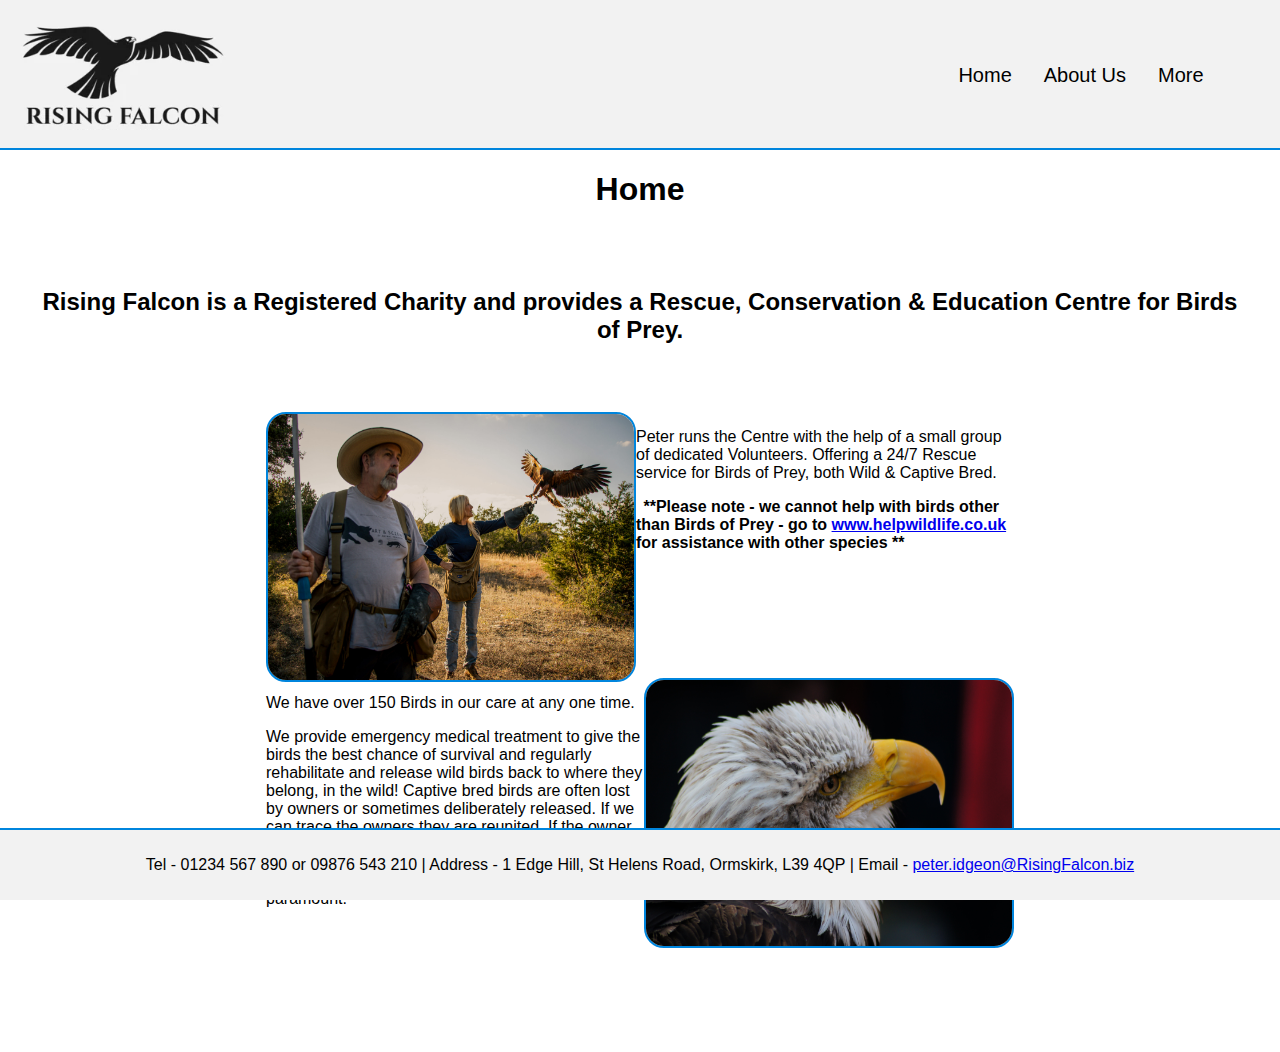
<file: index.html>
<!DOCTYPE html>
<html lang="en">
<head>
    <meta charset="UTF-8">
    <meta http-equiv="X-UA-Compatible" content="IE=edge">
    <meta name="viewport" content="width=device-width, initial-scale=1.0">
    <link rel="stylesheet" href="styles.css">
    <script src="script.js"></script>
    <title>Home Page</title>  
</head>

<body>
<header>
    <div class="header-left">
    <a href="index.html"><img src="images/logo.PNG"  class="logo" alt="Rising Falcon Logo"></a>
</div>
    <div class="header-right">
        <div class="navbar">
            <a href="index.html">Home</a>
            <a href="about_us.html">About Us</a>
            <div class="dropdown">
              <button class="dropbtn">More
                <i class="fa fa-caret-down"></i>
              </button>
              <div class="dropdown-content">
                <a href="our_team.html">Our Team</a>
                <a href="contact.html">Contact Us</a>
                <a href="support.html">Support</a>
              </div>
            </div>
        </div>
    </div>
</header>

<h1>Home</h1>

<section class="s1">
    <h2>Rising Falcon is a Registered Charity and provides a Rescue, Conservation & Education Centre for Birds of Prey.</h2>
</section>

<section class="s2">
    <img src="images/Peter.jpg" alt="Peter" class="peter">
    <p>Peter runs the Centre with the help of a small group of dedicated Volunteers. Offering a 24/7 Rescue service for Birds of Prey, both Wild & Captive Bred.</p>
    <p2>**Please note - we cannot help with birds other than Birds of Prey - go to <a href="www.helpwildlife.co.uk">www.helpwildlife.co.uk</a> for assistance with other species **</p2>
</section>

<section class="s3">
    <img src="images/Patriot.jpg" alt="Patriot Hawk" class="hawk">
    <p>We have over 150 Birds in our care at any one time.</p> 
        <p>We provide emergency medical treatment to give the birds the best chance of survival and regularly rehabilitate and release wild birds back to where they belong, in the wild!
        Captive bred birds are often lost by owners or sometimes deliberately released.  If we can trace the owners they are reunited.  If the owner cannot be found or no longer wants the bird we will try to house the bird with us or make suitable alternative arrangements.  The birds welfare is paramount.
    </p>
</section>
<footer>
    <p>Tel - 01234 567 890 or 09876 543 210 | Address - 1 Edge Hill, St Helens Road, Ormskirk, L39 4QP | Email - <a href="mailto:peter.idgeon@RisingFalcon.biz">peter.idgeon@RisingFalcon.biz</a></p>
</footer>
</body>
</html>
</file>
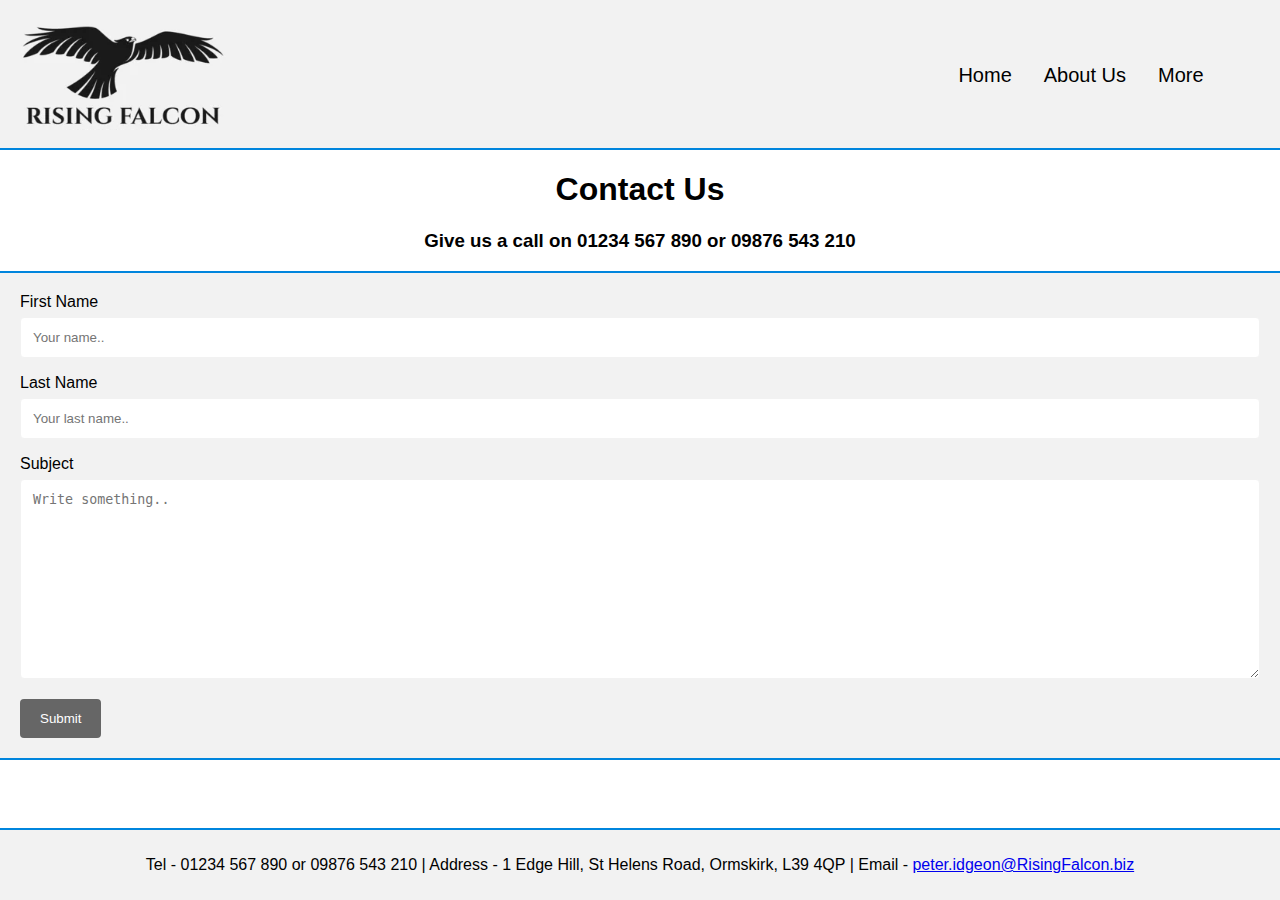
<file: contact.html>
<!DOCTYPE html>
<html lang="en">
<head>
    <meta charset="UTF-8">
    <meta http-equiv="X-UA-Compatible" content="IE=edge">
    <meta name="viewport" content="width=device-width, initial-scale=1.0">
    <link rel="stylesheet" href="styles.css">
    <script src="script.js"></script>
    <title>Contact Us</title>  
</head>

<body>
<header>
    <div class="header-left">
    <a href="index.html"><img src="images/logo.PNG"  class="logo" alt="Rising Falcon Logo"></a>
</div>
    <div class="header-right">
        <div class="navbar">
            <a href="index.html">Home</a>
            <a href="about_us.html">About Us</a>
            <div class="dropdown">
              <button class="dropbtn">More
                <i class="fa fa-caret-down"></i>
              </button>
              <div class="dropdown-content">
                <a href="our_team.html">Our Team</a>
                <a href="contact.html">Contact Us</a>
                <a href="support.html">Support</a>
              </div>
            </div>
        </div>
    </div>
</header>

<h1>Contact Us</h1>
<h3 class="contacth3">Give us a call on 01234 567 890 or 09876 543 210</h3>

<div class="container">
    <form action="contact.html" method="get" id="contactform">
  
      <label for="fname">First Name</label>
      <input type="text" id="fname" name="firstname" placeholder="Your name..">
  
      <label for="lname">Last Name</label>
      <input type="text" id="lname" name="lastname" placeholder="Your last name..">
  
      <label for="subject">Subject</label>
      <textarea id="subject" name="subject" placeholder="Write something.." style="height:200px"></textarea>
  
      <input type="submit" form="contactform" value="Submit" onclick="myFunction()">
  
    </form>
  </div>

<footer>
    <p>Tel - 01234 567 890 or 09876 543 210 | Address - 1 Edge Hill, St Helens Road, Ormskirk, L39 4QP | Email - <a href="mailto:peter.idgeon@RisingFalcon.biz">peter.idgeon@RisingFalcon.biz</a></p>
</footer>
</body>
</html>
</file>
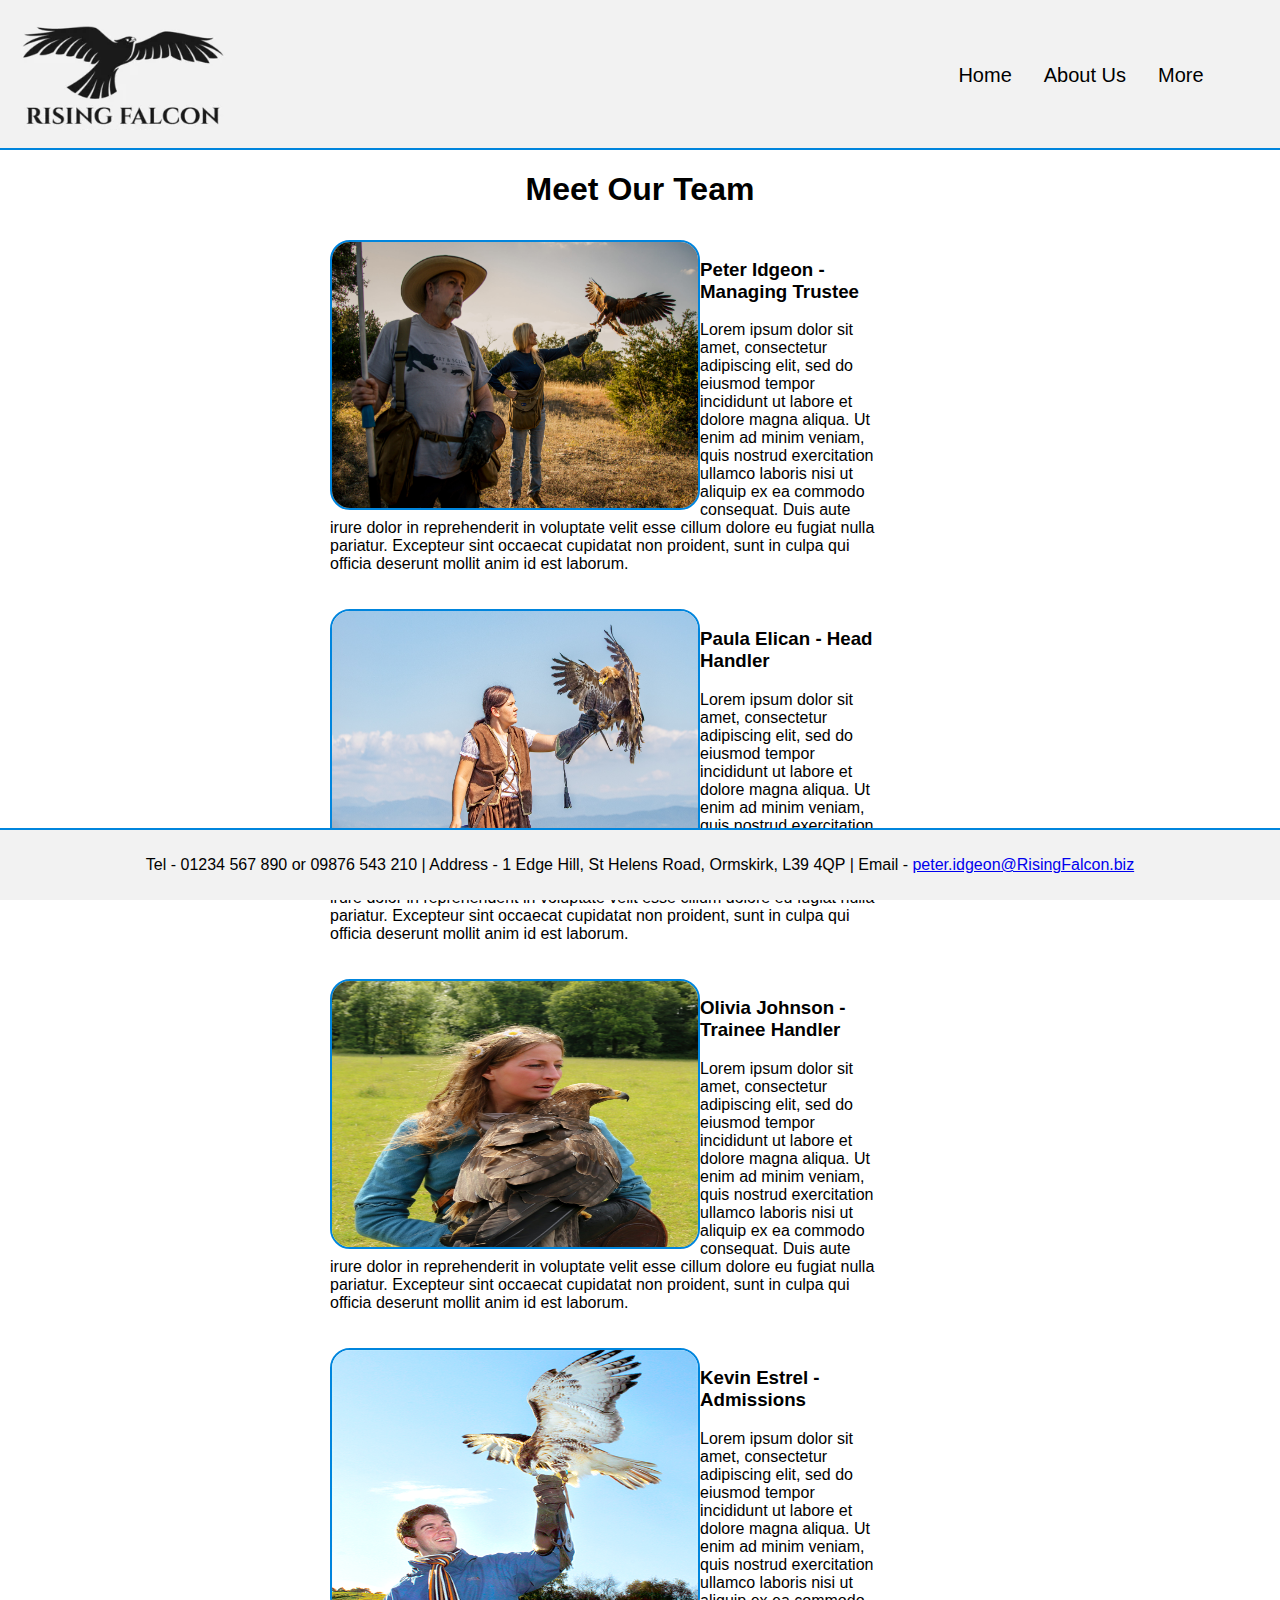
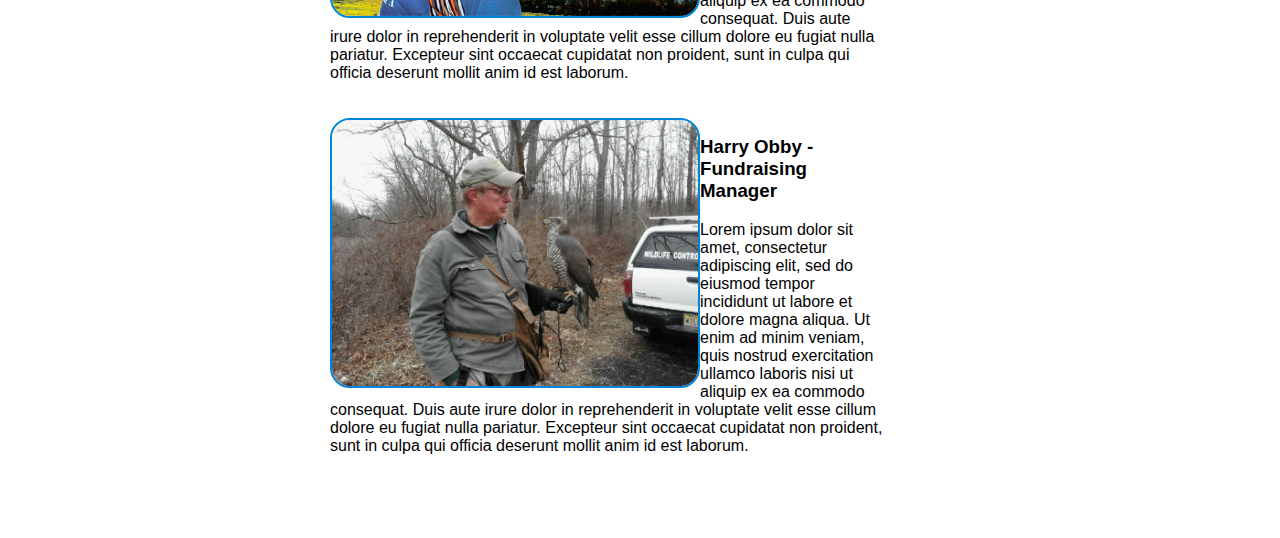
<file: our_team.html>
<!DOCTYPE html>
<html lang="en">
<head>
    <meta charset="UTF-8">
    <meta http-equiv="X-UA-Compatible" content="IE=edge">
    <meta name="viewport" content="width=device-width, initial-scale=1.0">
    <link rel="stylesheet" href="styles.css">
    <script src="script.js"></script>
    <title>Our Team</title>  
</head>

<body>
<header>
    <div class="header-left">
    <a href="index.html"><img src="images/logo.PNG"  class="logo" alt="Rising Falcon Logo"></a>
</div>
    <div class="header-right">
        <div class="navbar">
            <a href="index.html">Home</a>
            <a href="about_us.html">About Us</a>
            <div class="dropdown">
              <button class="dropbtn">More
                <i class="fa fa-caret-down"></i>
              </button>
              <div class="dropdown-content">
                <a href="our_team.html">Our Team</a>
                <a href="contact.html">Contact Us</a>
                <a href="support.html">Support</a>
              </div>
            </div>
        </div>
    </div>
</header>

<h1>Meet Our Team</h1>
<article>
<section class="peter_team">
    <img src="images/Peter.jpg" alt="Peter" class="peter_profile">
    <h3>Peter Idgeon - Managing Trustee</h3>
    <p>Lorem ipsum dolor sit amet, consectetur adipiscing elit, sed do eiusmod tempor incididunt ut labore et dolore magna aliqua. Ut enim ad minim veniam, 
        quis nostrud exercitation ullamco laboris nisi ut aliquip ex ea commodo consequat. Duis aute irure dolor in reprehenderit in voluptate velit esse cillum dolore eu 
        fugiat nulla pariatur. Excepteur sint occaecat cupidatat non proident, sunt in culpa qui officia deserunt mollit anim id est laborum.
    </p>
</section>

<section class="paula_team">
    <img src="images/Paula.jpg" alt="Paula" class="paula_profile">
    <h3>Paula Elican - Head Handler</h3>
    <p>Lorem ipsum dolor sit amet, consectetur adipiscing elit, sed do eiusmod tempor incididunt ut labore et dolore magna aliqua. Ut enim ad minim veniam, 
        quis nostrud exercitation ullamco laboris nisi ut aliquip ex ea commodo consequat. Duis aute irure dolor in reprehenderit in voluptate velit esse cillum dolore eu 
        fugiat nulla pariatur. Excepteur sint occaecat cupidatat non proident, sunt in culpa qui officia deserunt mollit anim id est laborum.
    </p>
</section>

<section class="olivia_team">
    <img src="images/Olivia.jpg" alt="Olivia" class="olivia_profile">
    <h3>Olivia Johnson - Trainee Handler</h3>
    <p>Lorem ipsum dolor sit amet, consectetur adipiscing elit, sed do eiusmod tempor incididunt ut labore et dolore magna aliqua. Ut enim ad minim veniam, 
        quis nostrud exercitation ullamco laboris nisi ut aliquip ex ea commodo consequat. Duis aute irure dolor in reprehenderit in voluptate velit esse cillum dolore eu 
        fugiat nulla pariatur. Excepteur sint occaecat cupidatat non proident, sunt in culpa qui officia deserunt mollit anim id est laborum.
    </p>
</section>

<section class="kevin_team">
    <img src="images/Kevin.png" alt="Kevin" class="kevin_profile">
    <h3>Kevin Estrel - Admissions</h3>
    <p>Lorem ipsum dolor sit amet, consectetur adipiscing elit, sed do eiusmod tempor incididunt ut labore et dolore magna aliqua. Ut enim ad minim veniam, 
        quis nostrud exercitation ullamco laboris nisi ut aliquip ex ea commodo consequat. Duis aute irure dolor in reprehenderit in voluptate velit esse cillum dolore eu 
        fugiat nulla pariatur. Excepteur sint occaecat cupidatat non proident, sunt in culpa qui officia deserunt mollit anim id est laborum.
    </p>
</section>

<section class="harry_team">
    <img src="images/Harry.jpg" alt="Harry" class="harry_profile">
    <h3>Harry Obby - Fundraising Manager</h3>
    <p>Lorem ipsum dolor sit amet, consectetur adipiscing elit, sed do eiusmod tempor incididunt ut labore et dolore magna aliqua. Ut enim ad minim veniam, 
        quis nostrud exercitation ullamco laboris nisi ut aliquip ex ea commodo consequat. Duis aute irure dolor in reprehenderit in voluptate velit esse cillum dolore eu 
        fugiat nulla pariatur. Excepteur sint occaecat cupidatat non proident, sunt in culpa qui officia deserunt mollit anim id est laborum.
    </p>
</section>
</article>


<footer>
    <p>Tel - 01234 567 890 or 09876 543 210 | Address - 1 Edge Hill, St Helens Road, Ormskirk, L39 4QP | Email - <a href="mailto:peter.idgeon@RisingFalcon.biz">peter.idgeon@RisingFalcon.biz</a></p>
</footer>
</body>
</html>
</file>
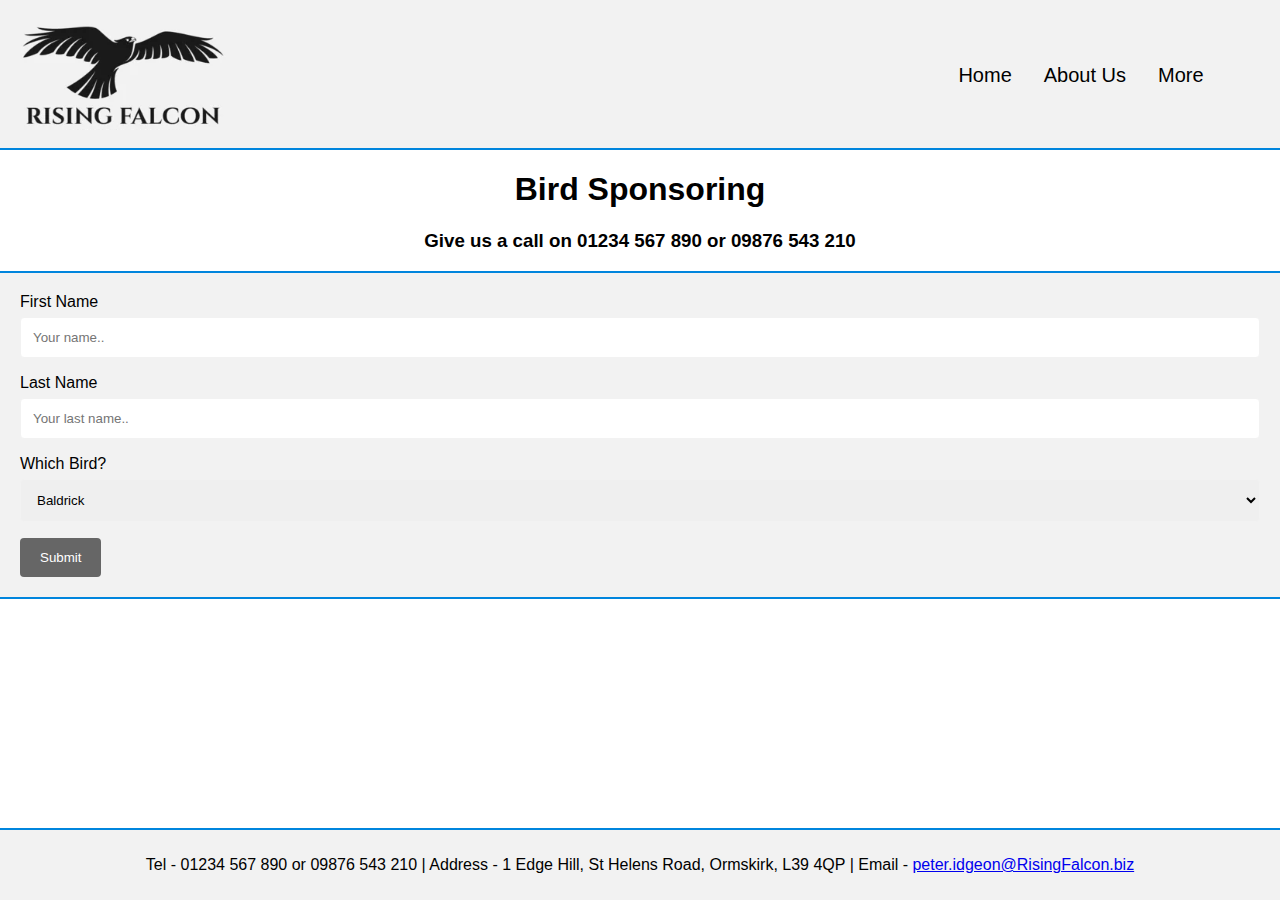
<file: sponsorform.html>
<!DOCTYPE html>
<html lang="en">
<head>
    <meta charset="UTF-8">
    <meta http-equiv="X-UA-Compatible" content="IE=edge">
    <meta name="viewport" content="width=device-width, initial-scale=1.0">
    <link rel="stylesheet" href="styles.css">
    <script src="script.js"></script>
    <title>Sponsor a Bird</title>  
</head>

<body>
<header>
    <div class="header-left">
    <a href="index.html"><img src="images/logo.PNG"  class="logo" alt="Rising Falcon Logo"></a>
</div>
    <div class="header-right">
        <div class="navbar">
            <a href="index.html">Home</a>
            <a href="about_us.html">About Us</a>
            <div class="dropdown">
              <button class="dropbtn">More
                <i class="fa fa-caret-down"></i>
              </button>
              <div class="dropdown-content">
                <a href="our_team.html">Our Team</a>
                <a href="contact.html">Contact Us</a>
                <a href="support.html">Support</a>
              </div>
            </div>
        </div>
    </div>
</header>

<h1>Bird Sponsoring</h1>
<h3 class="contacth3">Give us a call on 01234 567 890 or 09876 543 210</h3>

<div class="container">
    <form action="support.html" method="get" id="contactform">
  
      <label for="fname">First Name</label>
      <input type="text" id="fname" name="firstname" placeholder="Your name..">
  
      <label for="lname">Last Name</label>
      <input type="text" id="lname" name="lastname" placeholder="Your last name..">
  
      <label for="bird">Which Bird?</label>
      <select id="bird" name="bird">
        <option value="baldrick">Baldrick</option>
        <option value="belichick">Belichick</option>
        <option value="dufresne">Dufresne</option>
        <option value="freedom">Freedom</option>
        <option value="owl">Owl</option>
        <option value="patriot">Patriot</option>
        <option value="paul">Paul</option>
        <option value="paws">Paws</option>
        <option value="peggy">Peggy</option>
        <option value="poppy">Poppy</option>
      </select>
  
      <input type="submit" form="contactform" value="Submit" onclick="mySponsorFunction()">
  
    </form>
  </div>

<footer>
    <p>Tel - 01234 567 890 or 09876 543 210 | Address - 1 Edge Hill, St Helens Road, Ormskirk, L39 4QP | Email - <a href="mailto:peter.idgeon@RisingFalcon.biz">peter.idgeon@RisingFalcon.biz</a></p>
</footer>
</body>
</html>
</file>
<file: styles.css>
* {box-sizing: border-box;}

body {
    font-family: Arial, Helvetica, sans-serif;
    background-color: #fff;
    margin: 0;
    padding: 0;
}

.logo{
    width: 220px;
    height: 120px;
    float: left;
}

header {
    font-family: Arial, Helvetica, sans-serif;
    background-color: #f2f2f2;
    height: 150px;
    color: #fff;
    padding: 10px;
    border-bottom: 2px solid rgb(0, 133, 221);
}

.header {
  
    background-color: #f1f1f1;
    padding: 20px 10px;
  }
  
  .header a {
    float: left;
    color: black;
    text-align: center;
    padding: 12px;
    text-decoration: none;
    font-size: 18px; 
    line-height: 25px;
    border-radius: 4px;
  }
  
  .header-right {
    float: right;
    margin-top: 40px;
    font-size: 22px;
    padding-right: 4%;
  }

  .header-left {
    float: left;
  }
  
  @media screen and (max-width: 500px) {
    .header a {
      float: none;
      display: block;
      text-align: left;
    }
    
    .header-right {
      float: none;
    }
  }
/* Navbar container */
.navbar {
  overflow: hidden;
  background-color: #f2f2f2;
  font-family: Arial;
}

/* Links inside the navbar */
.navbar a {
  float: left;
  font-size: 20px;
  color: black;
  text-align: center;
  padding: 14px 16px;
  text-decoration: none;
  
}

/* The dropdown container */
.dropdown {
  float: left;
  overflow: hidden;
}

/* Dropdown button */
.dropdown .dropbtn {
  font-size: 20px;
  border: none;
  outline: none;
  color: black;
  padding: 14px 16px;
  background-color: inherit;
  font-family: inherit; /* Important for vertical align on mobile phones */
  margin: 0; /* Important for vertical align on mobile phones */
}

/* Add a red background color to navbar links on hover */
.navbar a:hover, .dropdown:hover .dropbtn {
  background-color: #ddd;
}


/* Dropdown content (hidden by default) */
.dropdown-content {
  display: none;
  position: absolute;
  background-color: #f9f9f9;
  min-width: 160px;
  box-shadow: 0px 8px 16px 0px rgba(0,0,0,0.2);
  z-index: 1;
}

/* Links inside the dropdown */
.dropdown-content a {
  float: none;
  color: black;
  padding: 12px 16px;
  text-decoration: none;
  display: block;
  text-align: left;
}

/* Add a grey background color to dropdown links on hover */
.dropdown-content a:hover {
  background-color: #ddd;
}

/* Show the dropdown menu on hover */
.dropdown:hover .dropdown-content {
  display: block;
}

.s1{
    float: center;
    padding: 3%;
}

.s1 h2{
    text-align: center;
}

.s2{
    margin: auto;
    width: 60%;
    padding: 10px;
}

.s2 img{
    width: 370px;
    height: 270px;
    float: left;
    border-radius: 20px;
    border: 2px solid rgb(0, 133, 221);
}

.s2 p2{
  font-weight: bold;
  padding-left: 1%;
}

.s3{
    margin: auto;
    width: 60%;
    padding: 10px;
    padding-top:9%;
    padding-bottom: 10%;
}

.s3 img{
    width: 370px;
    height: 270px;
    float: right;
    border-radius: 20px;
    border: 2px solid rgb(0, 133, 221);
}

.abouts1{
    margin: auto;
    width: 60%;
    margin-top: 3%;
    padding: 10px;
    border-radius: 20px;
    padding-bottom: 3%;
}

.abouts1 img{
    width: 300px;
    height: 270px;
    float: left;
    border-radius: 20px;
    border: 2px solid rgb(0, 133, 221);
}

.abouts2{
    
    width: 70%;
    margin: auto;
    padding: 10px;
    border-radius: 20px;
    background-color: #f2f2f2;
    text-align: center;
    border: 2px solid rgb(0, 133, 221);
}

h1{
    text-align: center;
}

.peter_team{
    float: left;
    margin: auto;
    width: 60%;
    padding: 10px;
}

.peter_profile{
    width: 370px;
    height: 270px;
    float: left;
    border-radius: 20px;
    border: 2px solid rgb(0, 133, 221);
}

.peter_team h3{
    text-align: left;
}

.paula_team{
    float: left;
    margin: auto;
    width: 60%;
    padding: 10px;
}

.paula_profile{
    width: 370px;
    height: 270px;
    float: left;
    border-radius: 20px;
    border: 2px solid rgb(0, 133, 221);
}

.paula_team h3{
    text-align: left;
}
.olivia_team{
    float: left;
    margin: auto;
    width: 60%;
    padding: 10px;
}

.olivia_profile{
    width: 370px;
    height: 270px;
    float: left;
    border-radius: 20px;
    border: 2px solid rgb(0, 133, 221);
}

.olivia_team h3{
    text-align: left;
}

.kevin_team{
    float: left;
    margin: auto;
    width: 60%;
    padding: 10px;
}

.kevin_profile{
    width: 370px;
    height: 270px;
    float: left;
    border-radius: 20px;
    border: 2px solid rgb(0, 133, 221);
}

.kevin_team h3{
    text-align: left;
}

.harry_team{
    float: left;
    margin: auto;
    width: 60%;
    padding: 10px;
    padding-bottom: 7%;
}

.harry_profile{
    width: 370px;
    height: 270px;
    float: left;
    border-radius: 20px;
    border: 2px solid rgb(0, 133, 221);
}

.harry_team h3{
    text-align: left;
}


article{
    margin: auto;
    margin-left: 25%;
}

.contacth3{
    text-align: center;
}

/* Style inputs with type="text", select elements and textareas */
input[type=text], select, textarea {
    width: 100%; /* Full width */
    padding: 12px; /* Some padding */ 
    border: 1px solid #f2f2f2; /* Gray border */
    border-radius: 4px; /* Rounded borders */
    box-sizing: border-box; /* Make sure that padding and width stays in place */
    margin-top: 6px; /* Add a top margin */
    margin-bottom: 16px; /* Bottom margin */
    resize: vertical /* Allow the user to vertically resize the textarea (not horizontally) */
  }
  
  /* Style the submit button with a specific background color etc */
  input[type=submit] {
    background-color: #666;
    color: white;
    padding: 12px 20px;
    border: none;
    border-radius: 4px;
    cursor: pointer;
  }
  
  /* When moving the mouse over the submit button, add a darker green color */
  input[type=submit]:hover {
    background-color: #aaa;
    color: black;
  }
  
  /* Add a background color and some padding around the form */
  .container {
    background-color: #f2f2f2;
    padding: 20px;
    border-top: 2px solid rgb(0, 133, 221);
    border-bottom: 2px solid rgb(0, 133, 221);
  }

  .supports1{
    border: 2px solid rgb(0, 133, 221);
    width: 70%;
    margin: auto;
    padding: 10px;
    border-radius: 20px;
    background-color: #f2f2f2;
    text-align: center;
}

.supul li{
    text-align: center;
}

.button {
    background-color: #aaa; /* Green */
    border: none;
    color: black;
    padding: 16px 32px;
    text-align: center;
    text-decoration: none;
    display: inline-block;
    font-size: 16px;
    margin: 4px 2px;
    transition-duration: 0.4s;
    cursor: pointer;
    border: 2px solid rgb(0, 133, 221);
  }

  .grid-container {
    display: grid;
    grid-template-columns: auto auto auto;
    background-color: #ffffff;
    padding: 10px;
    padding-bottom: 7%;
  }
  
  .grid-item {
    padding: 20px;
    font-size: 24px;
    text-align: center;
  }

.bird{
    width: 210px;
    height: 190px;
    border-radius: 20px;
    border: 2px solid rgb(0, 133, 221);
}

.supportp1{
    text-align: center;
}

footer {
    bottom: 0;
    left: 0;
    width: 100%;
    position: fixed;
    background-color: #f2f2f2;
    color: black;
    padding: 10px;
    text-align: center;
    clear: both;
    border-top: 2px solid rgb(0, 133, 221);
}
</file>
